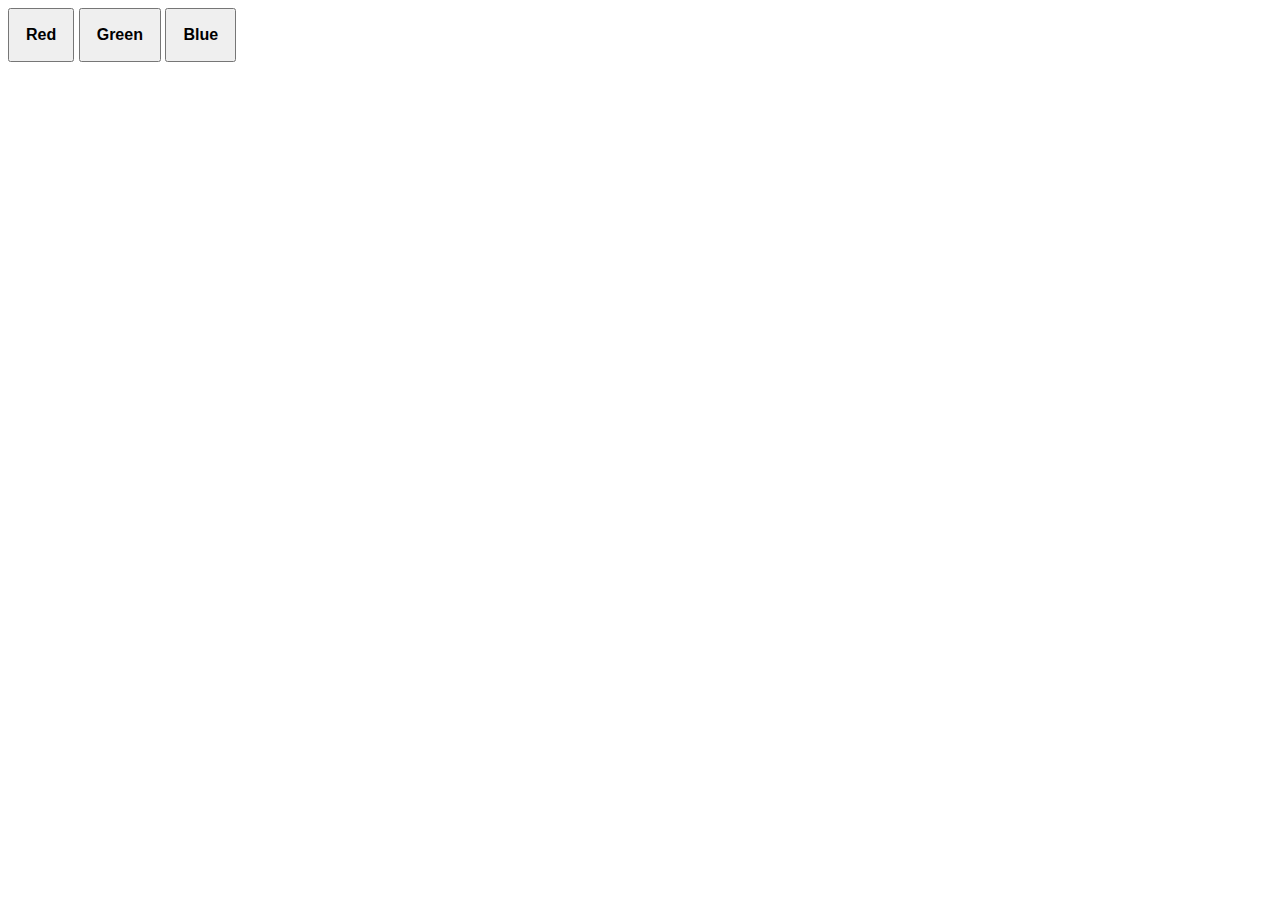
<file: 02-event-delegation/index.html>
<!DOCTYPE html>
<html lang="en">

<head>
  <meta charset="UTF-8" />
  <meta name="viewport" content="width=device-width, initial-scale=1.0" />
  <meta http-equiv="X-UA-Compatible" content="ie=edge" />
  <title>Event Delegation</title>
  <link rel="stylesheet" href="./style.css" />
</head>

<body>
  <div id="colors">
    <button class="red">
      Red<span><span></span></span>
    </button>
    <button class="green">Green<span></span></button>
    <button class="blue">Blue</button>
  </div>
  <script src="./main.js"></script>
</body>

</html>
</file>
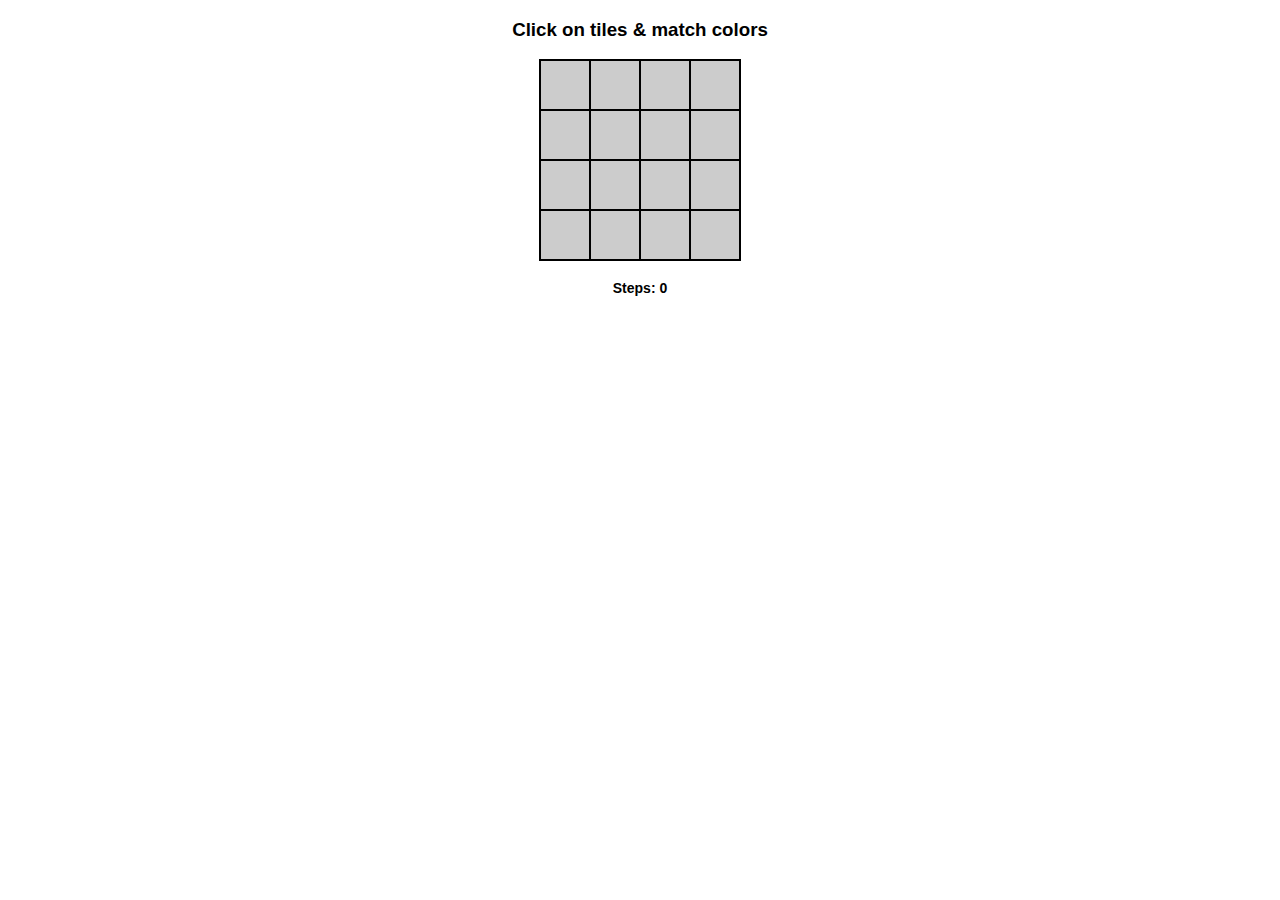
<file: 04-color-matching-game/index.html>
<!DOCTYPE html>
<html lang="en">
  <head>
    <meta charset="UTF-8" />
    <meta name="viewport" content="width=device-width, initial-scale=1.0" />
    <meta http-equiv="X-UA-Compatible" content="ie=edge" />
    <link rel="stylesheet" href="./styles.css" />
    <title>Color Matching Game</title>
  </head>
  <body>
    <div class="wrapper">
      <h3>Click on tiles &amp; match colors</h3>
      <h4 id="congrats" style="display:none">
        Congratulations All tiles has been matched
      </h4>
      <ul id="board" class="board">
        <li></li>
        <li></li>
        <li></li>
        <li></li>
        <li></li>
        <li></li>
        <li></li>
        <li></li>
        <li></li>
        <li></li>
        <li></li>
        <li></li>
        <li></li>
        <li></li>
        <li></li>
        <li></li>
      </ul>
      <h4 id="steps">Steps: 0</h4>
    </div>
    <script src="./main.js"></script>
  </body>
</html>
</file>
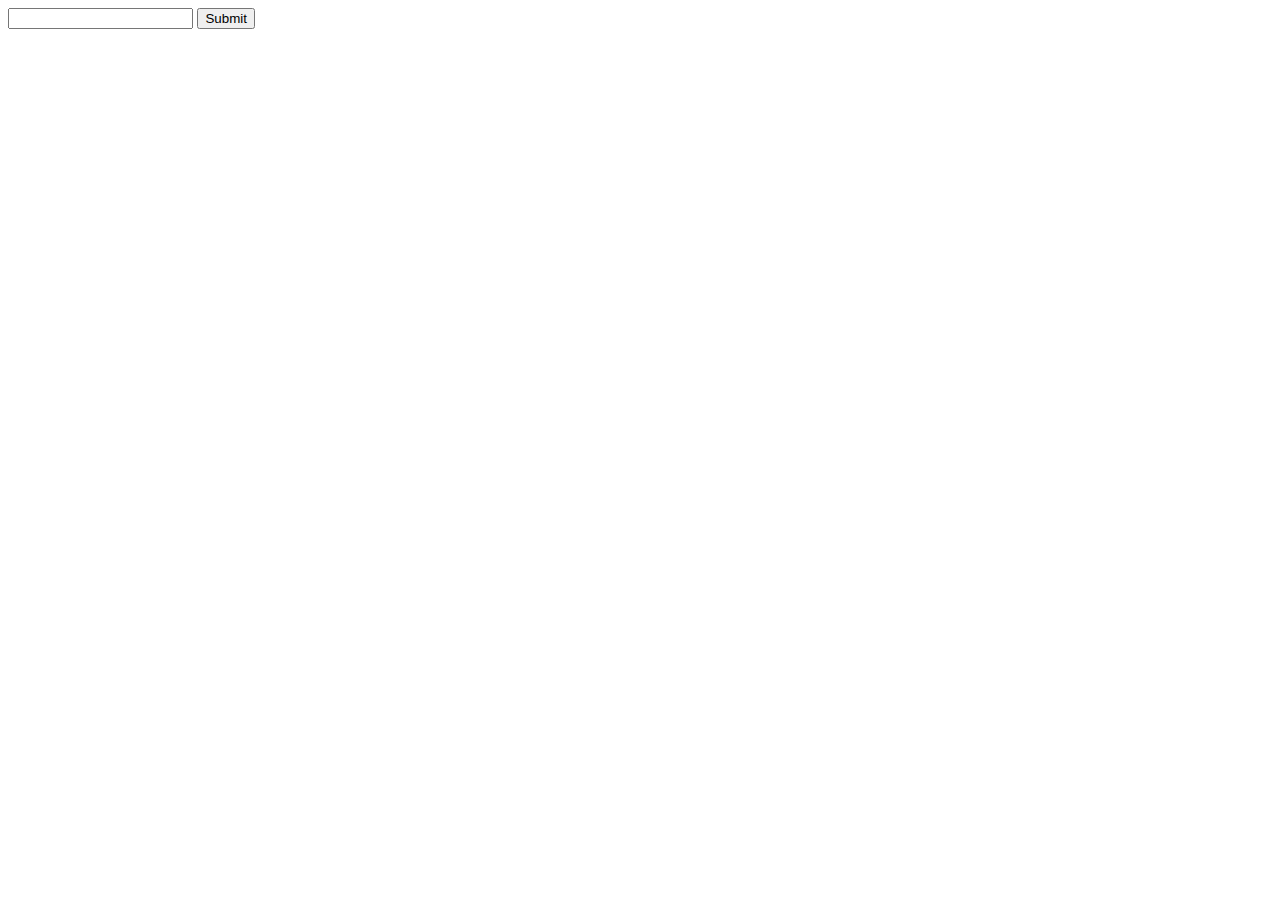
<file: 05-addition-triangle/index.html>
<!DOCTYPE html>
<html lang="en">

<head>
  <meta charset="UTF-8" />
  <meta name="viewport" content="width=device-width, initial-scale=1.0" />
  <meta http-equiv="X-UA-Compatible" content="ie=edge" />
  <title>Triangle</title>
  <link rel="stylesheet" href="./styles.css" />
</head>

<body>
  <form class="input">
    <input type="text" name="ip" required>
    <button type="submit">Submit</button>
  </form>
  <div class="frame"></div>
  <script src="./main.js"></script>
</body>

</html>
</file>
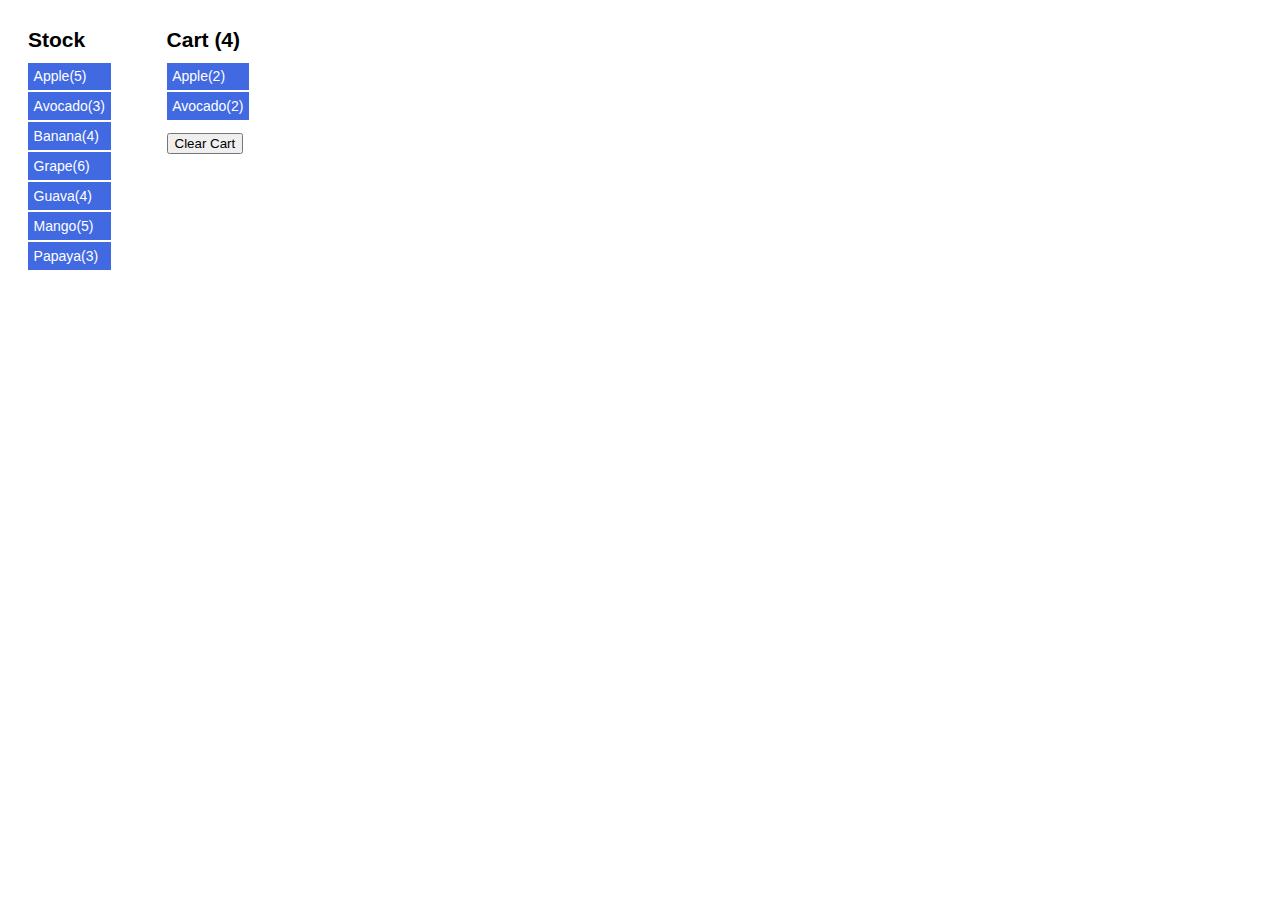
<file: 07-swapping-elements/index.html>
<!DOCTYPE html>
<html lang="en">

<head>
  <meta charset="UTF-8" />
  <meta name="viewport" content="width=device-width, initial-scale=1.0" />
  <meta http-equiv="X-UA-Compatible" content="ie=edge" />
  <title>Swapping Elements</title>
  <style>
    * {
      margin: 0;
    }

    h2 {
      margin-bottom: 0.5em;
    }

    div {
      font: 14px sans-serif;
      float: left;
      margin: 2em;
    }

    ul {
      list-style: none;
      padding: 0;
      user-select: none;
    }

    li {
      background-color: royalblue;
      color: #fff;
      margin: 0.2em 0;
      padding: 0.4em;
      cursor: pointer;
    }

    button {
      display: block;
      margin: 1em 0;
      cursor: pointer;
    }
  </style>
</head>

<body>
  <div>
    <h2>Stock</h2>
    <ul id="stock" class="list">
      <li>Apple(5)</li>
      <li>Avocado(3)</li>
      <li>Banana(4)</li>
      <li>Grape(6)</li>
      <li>Guava(4)</li>
      <li>Mango(5)</li>
      <li>Papaya(3)</li>
    </ul>
  </div>
  <div>
    <h2 id="total">Cart (4)</h2>
    <ul id="cart" class="list">
      <li>Apple(2)</li>
      <li>Avocado(2)</li>
    </ul>
    <button>Clear Cart</button>
  </div>
  <script src="./main.js"></script>
</body>

</html>
</file>
<file: 02-event-delegation/style.css>
body {
  font-family: sans-serif;
}
button {
  font-size: 1em;
  padding: 1em;
  font-weight: bold;
  cursor: pointer;
  position: relative;
}
button span {
  position: absolute;
  left: 0;
  right: 0;
  bottom: 0;
  top: 0;
}
</file>
<file: 04-color-matching-game/styles.css>
body {
  font-family: sans-serif;
}
body,
ul {
  margin: 0;
  padding: 0;
}
h3 {
  text-align: center;
}
h4 {
  font-size: 14px;
}
.wrapper {
  width: 300px;
  margin: 0 auto;
  text-align: center;
}
#congrats {
  color: green;
}
.board {
  background: #000;
  border: 1px solid #000;
  list-style: none;
  overflow: hidden;
  width: 200px;
  height: 200px;
  display: flex;
  flex-wrap: wrap;
  margin: auto;
}
.board li {
  background: #ccc;
  border: 1px solid #000;
  box-sizing: border-box;
  width: 25%;
  height: 25%;
  cursor: pointer;
}
.board li:hover {
  background: #bbb;
}
</file>
<file: 05-addition-triangle/styles.css>
body {
  font-family: sans-serif;
  color: red;
}
div {
  font-weight: bold;
  text-align: center;
  font-size: 1.3em;
  padding: 0.3em 0;
}
div span {
  display: inline-block;
  vertical-align: top;
}
</file>
